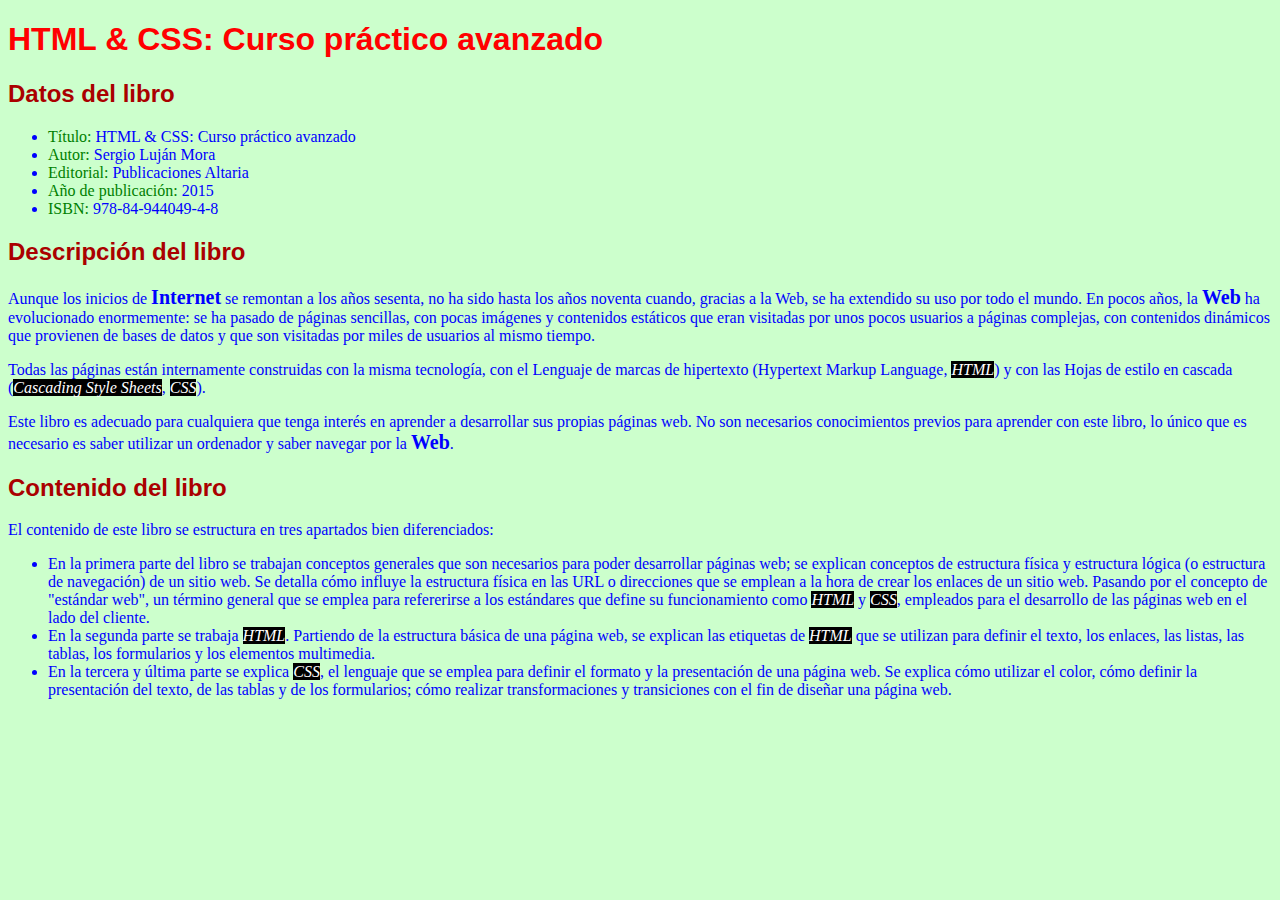
<file: index.html>
<!DOCTYPE html>
<html>
<head>
<meta charset="utf-8" />
<link rel="stylesheet" href="/css/styles.css">
<title>HTML &amp; CSS: Curso práctico avanzado</title>
</head>
<body>
<h1>HTML &amp; CSS: Curso práctico avanzado</h1>
 
<h2>Datos del libro</h2>
 
<ul>
<li><span class="lista-palabra">Título:</span> HTML &amp; CSS: Curso práctico avanzado</li>
<li><span class="lista-palabra">Autor:</span> Sergio Luján Mora</li>
<li><span class="lista-palabra">Editorial:</span> Publicaciones Altaria</li>
<li><span class="lista-palabra">Año de publicación:</span> 2015</li>
<li><span class="lista-palabra">ISBN:</span> 978-84-944049-4-8</li>
</ul>
 
 
<h2>Descripción del libro</h2>
 
<p>
Aunque los inicios de <span class="sustantivo">Internet</span> se remontan a los años sesenta, no ha sido hasta los años noventa cuando, gracias a la Web, se ha extendido su uso por todo el mundo. En pocos años, la <span class="sustantivo">Web</span> ha evolucionado enormemente: se ha pasado de páginas sencillas, con pocas imágenes y contenidos estáticos que eran visitadas por unos pocos usuarios a páginas complejas, con contenidos dinámicos que provienen de bases de datos y que son visitadas por miles de usuarios al mismo tiempo.
</p>
 
<p>
Todas las páginas están internamente construidas con la misma tecnología, con el Lenguaje de marcas de hipertexto (<span class="lengujes">Hypertext Markup Language</span>, <span class="lenguajes">HTML</span>) y con las Hojas de estilo en cascada (<span class="lenguajes">Cascading Style Sheets</span>, <span class="lenguajes">CSS</span>).
</p>
 
<p>
Este libro es adecuado para cualquiera que tenga interés en aprender a desarrollar sus propias páginas web. No son necesarios conocimientos previos para aprender con este libro, lo único que es necesario es saber utilizar un ordenador y saber navegar por la <span class="sustantivo">Web</span>.
</p>
 
 
<h2>Contenido del libro</h2>
 
<p>
El contenido de este libro se estructura en tres apartados bien diferenciados:
</p>
 
<ul>
<li>En la primera parte del libro se trabajan conceptos generales que son necesarios para poder desarrollar páginas web; se explican conceptos de estructura física y estructura lógica (o estructura de navegación) de un sitio web. Se detalla cómo influye la estructura física en las URL o direcciones que se emplean a la hora de crear los enlaces de un sitio web. Pasando por el concepto de "estándar web", un término general que se emplea para refererirse a los estándares que define su funcionamiento como <span class="lenguajes">HTML</span> y <span class="lenguajes">CSS</span>, empleados para el desarrollo de las páginas web en el lado del cliente.</li>
 
<li>En la segunda parte se trabaja <span class="lenguajes">HTML</span>. Partiendo de la estructura básica de una página web, se explican las etiquetas de <span class="lenguajes">HTML</span> que se utilizan para definir el texto, los enlaces, las listas, las tablas, los formularios y los elementos multimedia.</li>
 
<li>En la tercera y última parte se explica <span class="lenguajes">CSS</span>, el lenguaje que se emplea para definir el formato y la presentación de una página web. Se explica cómo utilizar el color, cómo definir la presentación del texto, de las tablas y de los formularios; cómo realizar transformaciones y transiciones con el fin de diseñar una página web.</li>
</ul>
</body>
</html>
</file>
<file: css/styles.css>
body {
  background-color: #cfc;
  font-family: Georgia, Cambria, serif;
  font-size: 16px;
  color: #00f;
}
h1,
h2 {
  font-family: Verdana, Calibri, sans-serif;
}
h1 {
  color: #f00;
  font-size: 32px;
}
h2 {
  color: #a00;
  font-size: 24px;
}
.sustantivo {
  font-size: 20px;
  font-weight: bold;
}

.lenguajes {
  color: #fff;
  background-color: black;
  font-style: italic;
}
.lista-palabra{
    color: green;
}
</file>
